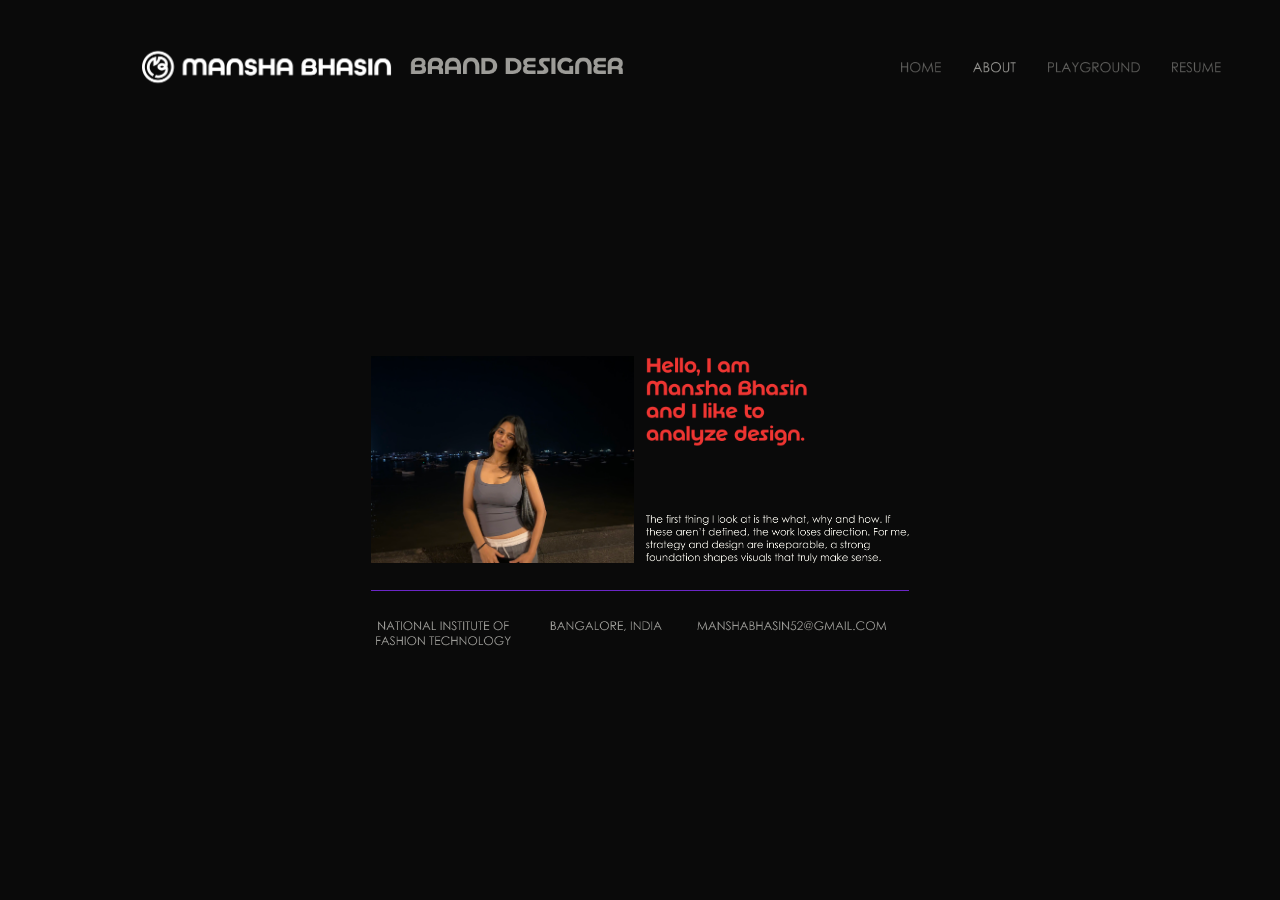
<file: about.html>
<!DOCTYPE html>
<html lang="en">
<head>
    <title>Mansha Bhasin - About</title>
    <link rel="stylesheet" href="style.css" />
    <link rel="preconnect" href="https://fonts.googleapis.com" />
    <link rel="preconnect" href="https://fonts.gstatic.com" crossorigin />
    <link rel="stylesheet" href="https://fonts.googleapis.com/css2?family=Space+Mono:wght@400;700&family=Bebas+Neue&family=DM+Sans:wght@300;400;500&display=swap" />
</head>
<body>

    <nav class="navbar">
        <div class="nav-left">
            <img class="logo-name" src="res/LOGO AND NAME.png" alt="Logo">
            <img class="person-description" src="res/BRAND DESIGNER.png" alt="UserDesc">
        </div>
        <ul class="nav_links">
            <li><a href="index.html" class="nav_link"><img src="res/HOME NAVBAR.png" alt="Home" class="nav-img"></a></li>
            <li><a href="about.html" class="nav_link nav_link--active"><img src="res/ABOUT NAVBAR.png" alt="About" class="nav-img"></a></li>
            <li><a href="playground.html" class="nav_link"><img src="res/PLAYGROUND NAVBAR.png" alt="Playground" class="nav-img"></a></li>
            <li><a href="res/Resume - Mansha Bhasin.pdf" class="nav_link" download><img src="res/RESUME NAVBAR.png" alt="Resume" class="nav-img"></a></li>
        </ul>
    </nav>

    <main class="about-main">
        <div class="about-grid">

            <div class="about-photo-wrap">
                <img src="res/ABOUT IMAGE.png" alt="Mansha Bhasin" class="about-photo">
            </div>

            <div class="about-text">
                <img src="res/ABOUT HERO.png" alt="Hello I am Mansha Bhasin and I like to analyze design" class="about-hero-img">
                <img src="res/ABOUT WRITING.png" alt="About description" class="about-writing-img">
            </div>

        </div>

        <div class="about-divider"></div>

        <div class="about-footer">
            <img src="res/ABOUT FOOTER.png" alt="National Institute of Fashion Technology, Bangalore India, manshabhasin52@gmail.com" class="about-footer-img">
        </div>
    </main>

</body>
</html>
</file>
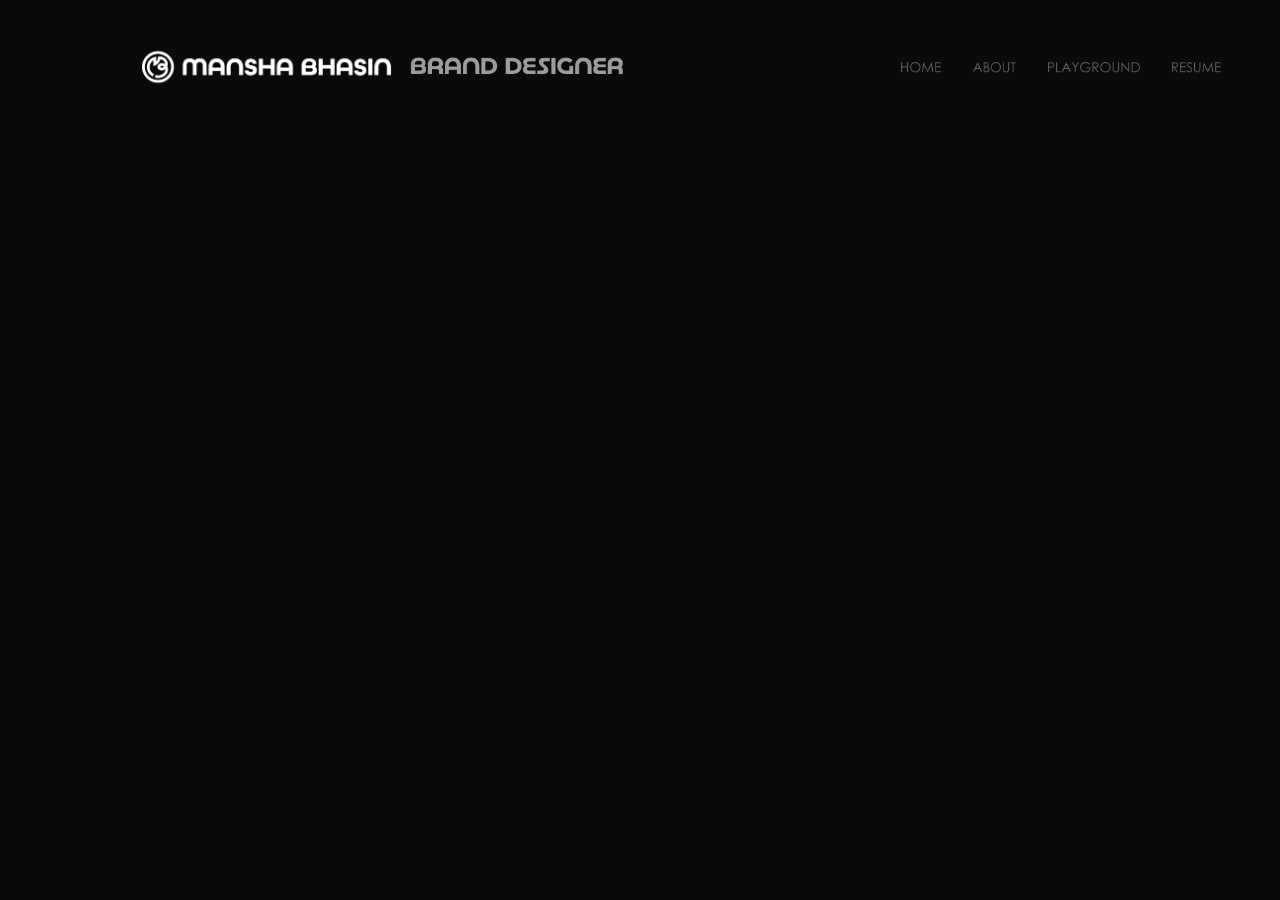
<file: canvory-patisserie.html>
<!DOCTYPE html>
<html lang="en">
<head>
    <title>Canvory Patisserie</title>
    <link rel="stylesheet" href="style.css" />
    <link rel="preconnect" href="https://fonts.googleapis.com" />
    <link rel="preconnect" href="https://fonts.gstatic.com" crossorigin />
    <link rel="stylesheet" href="https://fonts.googleapis.com/css2?family=Space+Mono:wght@400;700&family=Bebas+Neue&family=DM+Sans:wght@300;400;500&display=swap" />
</head>
<body>

    <nav class="navbar">
        <div class="nav-left">
            <img class="logo-name" src="res/LOGO AND NAME.png" alt="Logo">
            <img class="person-description" src="res/BRAND DESIGNER.png" alt="UserDesc">
        </div>
        <ul class="nav_links">
            <li><a href="index.html" class="nav_link"><img src="res/HOME NAVBAR.png" alt="Home" class="nav-img"></a></li>
            <li><a href="about.html" class="nav_link"><img src="res/ABOUT NAVBAR.png" alt="About" class="nav-img"></a></li>
            <li><a href="playground.html" class="nav_link"><img src="res/PLAYGROUND NAVBAR.png" alt="Playground" class="nav-img"></a></li>
            <li><a href="res/Resume - Mansha Bhasin.pdf" class="nav_link" download><img src="res/RESUME NAVBAR.png" alt="Resume" class="nav-img"></a></li>
        </ul>
    </nav>

</body>
</html>
</file>
<file: style.css>
/* ============================================================
    MANSHA BHASIN - style.css
   ============================================================ */

*, *::before, *::after {
  box-sizing: border-box;
  margin: 0;
  padding: 0;
}

:root {
  --black:      #0a0a0a;
  --white:      #ffffff;
  --muted:      #888880;
  --font-gothic:  'Century Gothic', 'CenturyGothic', 'AppleGothic', 'Trebuchet MS', sans-serif;
  /* Scale navbar height relative to screen height */
  --nav-h:     8vh; 
}

html, body {
  width: 100%;
  min-height: 100%;
  scroll-behavior: smooth;
  background: var(--black);
}

body {
  color: var(--white);
  font-family: var(--font-gothic);
  overflow-x: hidden;
  min-height: 100vh;
  display: flex;
  flex-direction: column;
}

/* ── SCROLL ANIMATION WRAPPER ────────────────────────────── */
.scroll-wrapper {
  height: 300vh; /* Scroll room */
  position: relative;
}

.sticky-container {
  position: sticky;
  top: 0;
  width: 100%;
  height: 100vh;
  overflow: hidden;
  background: var(--black);
}

/* ── HERO ELEMENTS ───────────────────────────────────────── */
.hero-text {
  position: absolute;
  top: 15vh;
  left: 50%;
  transform: translateX(-50%);
  width: clamp(100px, 20vw, 200px);
  z-index: 20;
}

.hero-logo {
  position: absolute;
  bottom: 5vh;
  left: 50%;
  transform: translateX(-50%);
  width: 120px;
  z-index: 20;
}

/* ── HANDS & THREADS ─────────────────────────────────────── */
.animation-container {
  position: absolute;
  inset: 0;
  pointer-events: none;
  z-index: 5;
  display: flex;
  justify-content: center;
  align-items: center;
}

.hand {
  position: absolute;
  bottom: 0;
  height: 85vh;
  width: auto;
  object-fit: contain;
  z-index: 10;
}

.hand-left {
  left: 50%;
  margin-left: -5vw; /* Start near center */
  transform: translateX(-100%);
}

.hand-right {
  right: 50%;
  margin-right: -5vw; /* Start near center */
  transform: translateX(100%);
}

/* ── HOME CONTENT (FADES IN) ─────────────────────────────── */
.home-content {
  position: absolute;
  inset: 0;
  z-index: 15;
  opacity: 0; /* Hidden initially */
  pointer-events: none; /* Make clickable once visible */
  display: flex;
  flex-direction: column;
}

/* ── NAVBAR ──────────────────────────────────────────────── */
.navbar {
  height: var(--nav-h);
  display: flex;
  align-items: center;
  padding: 0 5vw;
  z-index: 100;
  margin-top: 2rem;
}

.nav-left {
  display: flex;
  align-items: center;
  gap: 1rem;
  flex: 1;
  padding: 0 6vw;
}

.logo-name {
  height: 5vh;
  width: auto;
  object-fit: contain;
}

.person-description {
  height: 2.5vh;
  width: auto;
  object-fit: contain;
}

.nav_links {
  list-style: none;
  display: flex;
  gap: 2.5vw;
  padding: 0 6vw;
}

.nav_link {
  display: inline-flex;
  align-items: center;
  text-decoration: none;
  position: relative;
}

.nav-img {
  height: 1.2vh;
  width: auto;
  object-fit: contain;
  opacity: 0.6;
  transition: opacity 0.2s ease;
}

.nav_link:hover .nav-img,
.nav_link--active .nav-img {
  opacity: 1;
}

/* ── LAYOUT & PROJECTS ───────────────────────────────────── */

.perfect-overlap-box {
  position: absolute;
  top: 42%; /* Moved up towards fingers */
  left: 0;
  width: 100vw;
  height: 35vh; /* Proportional to hand height (85vh) */
  transform: translateY(-50%);
  z-index: 11; /* On top of hands (z-index 10) */
}

#threads-svg {
  position: absolute;
  inset: 0;
  width: 100%;
  height: 100%;
  z-index: 12; /* On top of hands (z-index 10) */
  pointer-events: none;
}

.thread-path {
  fill: none;
  stroke: #6b26c7;
  stroke-width: 2.5;
  vector-effect: non-scaling-stroke;
}

.project_table {
  position: absolute;
  left: 20vw;
  right: 20vw;
  z-index: 10;
  display: flex;
  flex-direction: column;
}

.project_row {
  flex: 1; 
  align-items: center;
  gap: 1rem; 
  cursor: pointer;
  z-index: 11;
  display: flex !important;
  align-items: center;
  position: relative;
  padding: 0 4vw !important;
}

/* ── PROJECT HOVER PREVIEW ───────────────────────────────── */
.project_preview {
  display: none;
  position: fixed;
  pointer-events: none;
  width: 280px;
  height: auto;
  max-height: none !important;
  object-fit: cover;
  border-radius: 8px;
  box-shadow: 0 8px 32px rgba(0, 0, 0, 0.5);
  z-index: 16;
  /* no top/right/left here - JS sets them */
}

.project_row:hover .project_preview {
  display: block;
}

.project_divider { display: none; }

/* ── CELLS ───────────────────────────────────────────────── */
.project_num {
  width: 40px;
  flex-shrink: 0;
  display: flex;
  align-items: center;
}

.project_table .project_row .project_num img { height: 2.2vh !important; }

/* --- YEAR NORMALIZATION --- */
.project_table .project_row .project_year img[src*="2025"],
.project_table .project_row .project_year img[src*="2026"],
.project_table .project_row .project_year img[src*="2024-2026"] { 
  height: 1.5vh !important; 
} 

/* --- TYPE NORMALIZATION --- */
.project_table .project_row .project_type img { height: 2.2vh !important; }

.project_name {
  margin-left: 1.5vw;
  flex-shrink: 0;
  display: flex;
  align-items: center;
  font-size: 1rem;
  font-weight: 400;
  color: var(--white);
  letter-spacing: 0.01em;
  transition: color 0.2s ease;
  max-height: 20px;
}

.project_table .project_row .project_name img {
  height: 2vh !important;
}

.project_year {
  position: absolute;
  left: 50%;
  transform: translateX(-50%);
  display: flex;
  align-items: center;
  pointer-events: none; /* Let clicks pass through to row */
  font-size: 0.85rem;
  color: var(--muted);
  text-align: center;
  letter-spacing: 0.04em;
}

.project_type {
  margin-left: auto;
  display: flex;
  align-items: center;
  justify-content: flex-end;
  width: 15vw;
  flex-shrink: 0;
}

/* ── RESPONSIVE ──────────────────────────────────────────── */
@media (max-width: 768px) {
  .project_row {
    grid-template-columns: 3rem 1fr 5rem;
  }
  .project_year { display: none; }
  .hand { height: 60vh; top: 70%; }
}

/* ── ABOUT PAGE ──────────────────────────────────────────── */

.about-main {
    flex: 1;
    display: flex;
    flex-direction: column;
    justify-content: center;
    padding: 1vh 29vw;
    gap: 3vh;
}

/* ── GRID ────────────────────────────────────────────────── */
.about-grid {
    display: grid;
    grid-template-columns: 1fr 1fr;
    gap: 1vw;
    align-items: stretch;
}

/* ── PHOTO ───────────────────────────────────────────────── */
.about-photo {
    width: 100%;
    max-width: 400px;
    height: auto;
    display: block;
}

/* ── TEXT IMAGES ─────────────────────────────────────────── */
.about-text {
    justify-content: space-between;
    display: flex;
    flex-direction: column;
    gap: 3vh;
}

.about-hero-img {
    width: 100%;
    max-width: 450px;
    height: auto;
}

.about-writing-img {
    width: 100%;
    max-width: 340px;
    height: auto;
}

/* ── DIVIDER ─────────────────────────────────────────────── */
.about-divider {
    width: 100%;
    height: 1px;
    background: #6b26c7;
}

/* ── FOOTER ──────────────────────────────────────────────── */
.about-footer {
    display: flex;
    justify-content: center;
}

.about-footer-img {
    width: 100%;
    max-width: 700px;
    height: auto;
}

/* ── RESPONSIVE ──────────────────────────────────────────── */
@media (max-width: 768px) {
    .about-grid {
        grid-template-columns: 1fr;
    }
}

/* ── PLAYGROUND PAGE ─────────────────────────────────────── */
.playground-page {
    background: #520094;
}

.playground-page .navbar {
    background: transparent;
}

/* ── PLAYGROUND ──────────────────────────────────────────── */
.pg-hero {
    display: flex;
    flex-direction: column;
    align-items: center;
    padding: 2vh 6vw 20vh;
    gap: 1vh;
    margin-top: 20vh;
}

.pg-title {
    height: 6vw;
    width: auto;
}

.pg-year {
    height: 4vh;
    width: auto;
}

.pg-content {
  display: flex;
  width: 100%;
  height: auto;
}

/* ── FOOTER ──────────────────────────────────────────────── */
.pg-footer {
    width: 100%;
    display: flex;
    flex-direction: column;
    align-items: center;
    margin-top: 0;
    background: #6b26c7 url('res/FOOTER DESIGN.png') center/cover no-repeat;
    padding: 2vh 0 4vh;
    height: 54vh;
    overflow: hidden;
}

.pg-footer-top {
    margin-bottom: 12vh;
}

.pg-footer-top img {
    height: 3vh;
    width: auto;
}

.pg-footer-center {
    display: flex;
    flex-direction: column;
    align-items: center;
    gap: 0 5vh;
}

.pg-footer-logo {
    height: 14vh;
    width: auto;
    object-fit: contain;
}

.pg-footer-links {
    display: flex;
    gap: 1.5vw;
    align-items: center;
}

.pg-footer-links img {
    height: 1.2vh;
    width: auto;
    opacity: 0.6;
    transition: opacity 0.2s ease;
}

.pg-footer-links a:hover img {
    opacity: 1;
}
</file>
